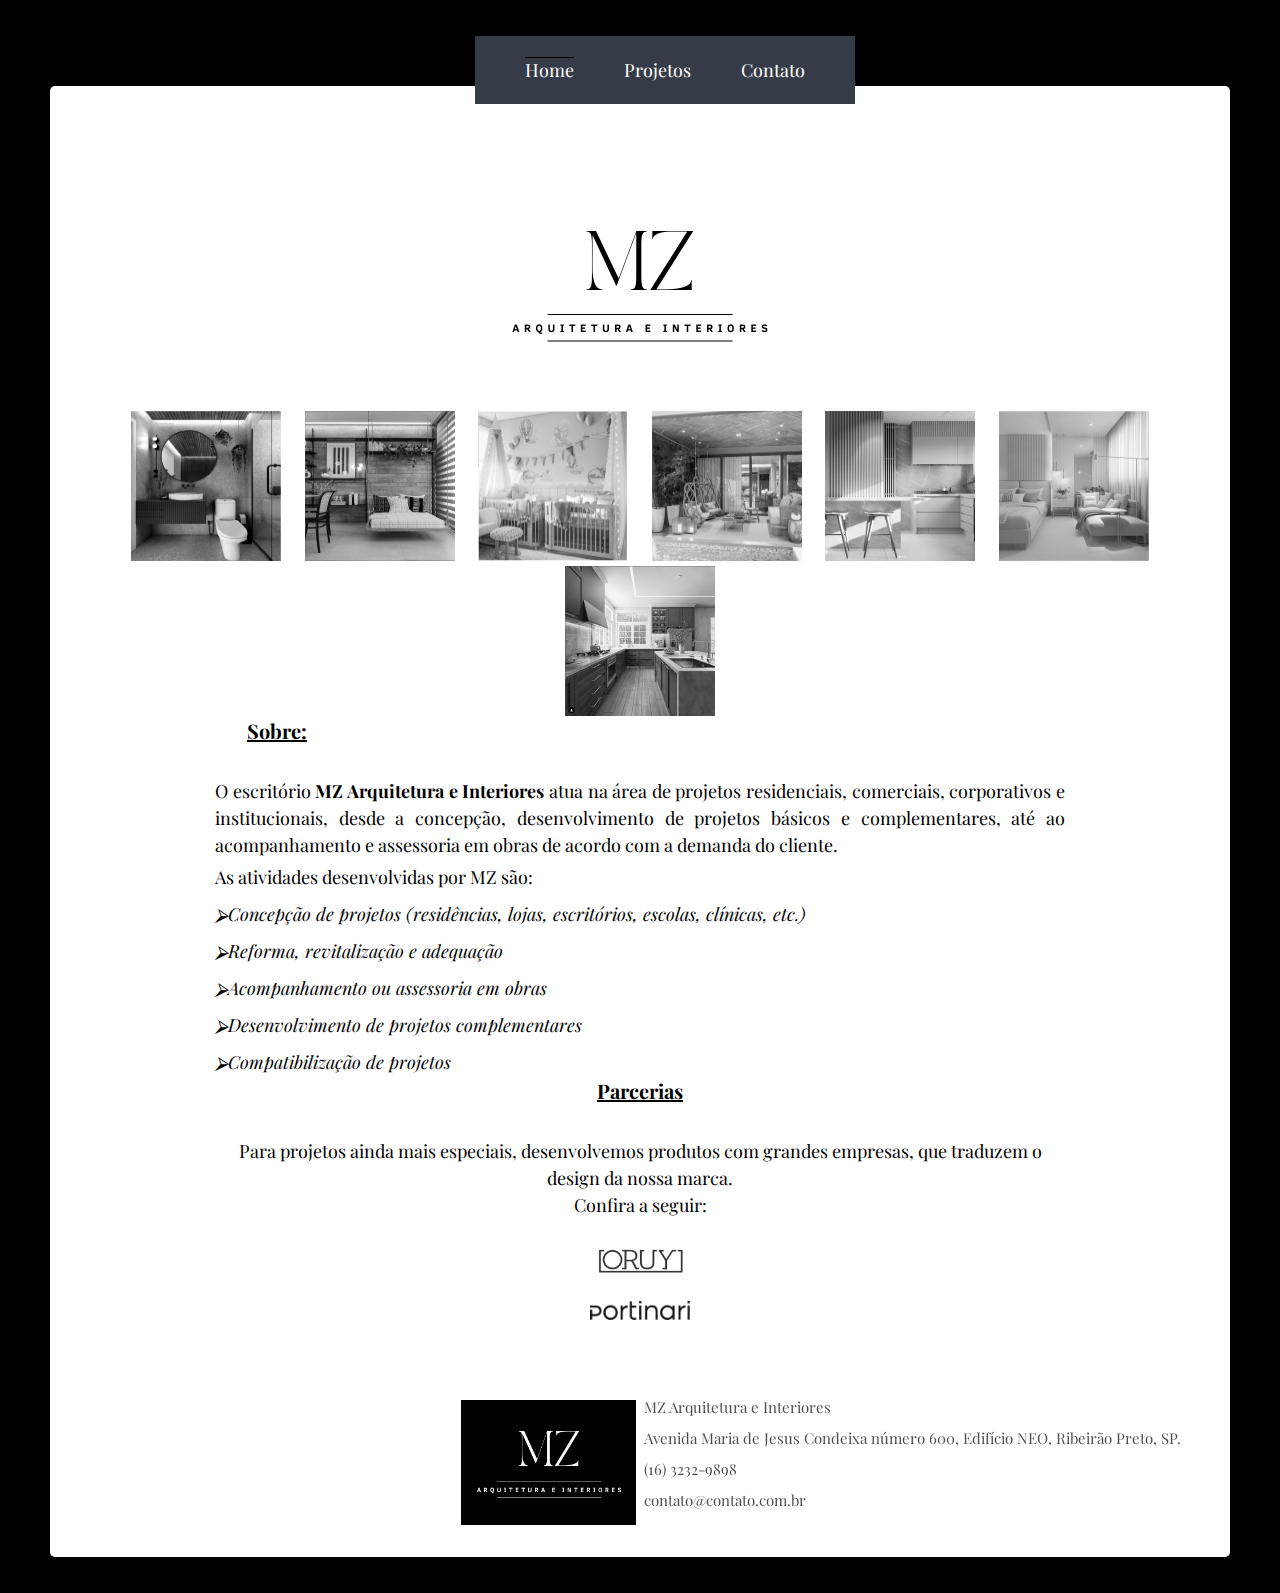
<file: index.html>
<!DOCTYPE html>
<html lang="pt-br">

    <head>
        <meta charset="UTF-8">
        <meta name="viewport" content="width=device-width">
        <title>MZ - Arquitetura e Interiores</title>
        <link href="reset.css" rel="stylesheet">
        <link href="./css/style.css" rel="stylesheet">
        <link href="https://fonts.googleapis.com/css2?family=Playfair+Display&display=swap" rel="stylesheet">
    </head>

    <body>
        <nav class="nav-tabs">
            <ul>
                <li>
                    <input type="radio" name="tabs" class="rd-tabs" id="tab-1" checked>
                    <label for="tab-1"><a href="index.html"> Home</a></label>
                </li>
                <li>
                    <input type="radio" name="tabs" class="rd-tabs" id="tab-2">
                    <label for="tab-2"><a href="projetos.html"> Projetos</a></label>
                </li>
                <li>
                    <input type="radio" name="tabs" class="rd-tabs" id="tab-3">
                    <label for="tab-3"><a href="contato.html"> Contato</a></label>
                </li>
            </ul>
        </nav>
        <header class="topo">
            <img src="imagens/mzw.png" alt="Logo MZ escrito em preto">
        </header>

        <main>
            <div class="amostras">
                <img src="imagens/banheiro-mini.png">
                <img src="imagens/sala-mini.png">
                <img src="imagens/quarto-bebe-mini.png">
                <img src="imagens/piscina-mini.png">
                <img src="imagens/salabancada-mini.png">
                <img src="imagens/quarto-casal-mini.png">
                <img src="imagens/cozinha-mini.png">
            </div>
            <section class="sobre">
                <h1 class="titulos">Sobre:</h1>
                <p>O escritório <em>MZ Arquitetura e Interiores</em> atua na área de projetos residenciais, comerciais, corporativos e institucionais, desde a concepção, desenvolvimento de projetos básicos e complementares, até ao acompanhamento e assessoria em obras de acordo com a demanda do cliente.</p>
                <p>As atividades desenvolvidas por MZ são:</p>
                <ul>                
                    <li>Concepção de projetos (residências, lojas, escritórios, escolas, clínicas, etc.)</li>                
                    <li>Reforma, revitalização e adequação</li>              
                    <li>Acompanhamento ou assessoria em obras</li>           
                    <li>Desenvolvimento de projetos complementares </li>              
                    <li>Compatibilização de projetos</li>
                </ul>
            </section>
            <section class="parcerias">
                <h2 class="titulos">Parcerias</h2>
                <p>Para projetos ainda mais especiais, desenvolvemos produtos com grandes empresas, que traduzem o design da nossa marca.</p>
                <p>Confira a seguir:</p>
                <a href="https://www.oruy.com.br/parceiros/marilia-zimmermann/"><img src="imagens/oruy.png" alt="logo Oruy"></a>
                <a href="https://www.ceramicaportinari.com.br/index.php/colecoes/joy-mz"><img src="imagens/portinari.png" alt="logo Portinari"></a>
            </section>
        </main>

        <footer>
            <img src="imagens/mzb.png" alt="Logo MZ">
            <p>MZ Arquitetura e Interiores</p>
            <p>Avenida Maria de Jesus Condeixa número 600, Edifício NEO, Ribeirão Preto, SP.</p>             
            <p>(16) 3232-9898</p>
            <p>contato@contato.com.br​</p>
        </footer>
    </body>
</html>
</file>
<file: css/style.css>
@charset "UTF-8";
.amostras {
  display: flex;
  gap: 5px;
  flex-wrap: wrap;
  justify-content: space-around;
  padding-top: 1.5em;
  width: 100%;
}
.amostras img {
  -webkit-filter: grayscale(100%);
  filter: grayscale(100%);
  -webkit-transition: 0.3s ease-in-out;
  transition: 0.3s ease-in-out;
}
.amostras img:hover {
  -webkit-filter: grayscale(0);
  filter: grayscale(0);
}

.titulos {
  font-weight: bold;
  font-size: 20px;
  text-decoration: underline;
  margin: 0 2rem 2rem 2rem;
}

.sobre {
  text-align: justify;
  margin: 0 75px;
  padding-top: 50px;
}
.sobre:not(.titulos) {
  padding: 0 1em;
}
.sobre p {
  margin-bottom: 5px;
}
.sobre em {
  font-weight: bold;
}
.sobre li {
  margin: 10px 0 0 0;
  font-style: italic;
}
.sobre li:before {
  content: "⮚";
}
.sobre li:hover {
  font-style: normal;
  font-weight: bold;
}

.parcerias {
  text-align: justify;
  margin: 0 75px;
  padding-top: 50px;
}
.parcerias:not(.titulos) {
  padding: 0 1em;
  text-align: center;
}
.parcerias img {
  display: flex;
  flex-direction: row;
  height: auto;
  width: 100px;
  margin: 1em auto 0;
}

.projetos {
  box-sizing: border-box;
}

.fotos {
  display: grid;
  grid-template-columns: repeat(3, 1fr);
  grid-auto-rows: 300px;
  padding: 5px 5px 30px 5px;
  gap: 5px;
}
.fotos img {
  position: relative;
  width: 100%;
  height: 100%;
  object-fit: cover;
  grid-column: span 1;
  grid-row: span 1;
}

.contato {
  text-align: center;
  padding: 30px;
  background: rgba(0, 0, 0, 0.3);
}
.contato p {
  padding-bottom: 10px;
}

.fab {
  display: flex;
}

.icone {
  font-size: 3rem;
  color: black;
  padding: 0 0 10px 10px;
}
.icone:hover {
  transform: scale(1.1);
}

fieldset label {
  display: block;
  padding: 5px 0;
}
fieldset input {
  width: 50%;
  padding: 5px;
  text-align: center;
}

.enviar {
  width: 40%;
  margin-top: 1em;
  background: black;
  color: white;
  border-radius: 5px;
  font-size: 18px;
  cursor: pointer;
  transition: 400ms;
  border: none;
}
.enviar:hover {
  transform: scale(1.1);
}

.mapa {
  margin: 2em 0 0 0;
  text-align: center;
}

body {
  width: 100%;
  height: 100%;
  font-family: "Playfair Display", serif;
  font-size: 18px;
  background-color: black;
  margin-top: 2em;
}

.nav-tabs {
  display: flex;
  justify-content: center;
  height: 50px;
}
.nav-tabs li {
  float: left;
}
.nav-tabs a {
  text-decoration: none;
  width: 100%;
  padding: 25px;
  background-color: #363b48;
  display: block;
  color: #fff;
  cursor: pointer;
  text-align: center;
}

.rd-tabs {
  display: none;
}
.rd-tabs:checked ~ label {
  text-decoration: overline;
}

.topo {
  background-color: #FFFFFF;
  margin: 0 50px 0 50px;
  padding-top: 2em;
  border-radius: 5px 5px 0 0;
  text-align: center;
}
.topo img {
  text-align: center;
  max-width: 100%;
  width: auto;
}

main {
  background-color: #FFFFFF;
  margin: 0 50px 0 50px;
  padding: 0 4em;
  line-height: 1.5;
}

footer {
  display: grid;
  justify-content: center;
  column-gap: 8px;
  background-color: #FFFFFF;
  margin: 0 50px 2em 50px;
  padding-top: 5rem;
  border-radius: 0 0 5px 5px;
  grid-template-columns: 1fr 1fr;
  grid-template-rows: 1fr 1fr 1fr 1fr;
  padding-bottom: 2rem;
}
footer p {
  opacity: 0.7;
  font-size: 15px;
}
footer img {
  grid-row: span 4;
  width: 175px;
  height: 125px;
  justify-self: end;
}

@media screen and (max-width: 480px) {
  body {
    width: fit-content;
    height: auto;
  }

  main {
    padding: 0;
  }

  .topo img {
    width: 100%;
  }

  .amostras {
    width: auto;
  }

  .amostras img {
    -webkit-filter: grayscale(0);
    filter: grayscale(0);
  }

  footer {
    grid-template-rows: auto 1fr 1fr 1fr;
    gap: 8px;
    text-align: center;
  }

  footer img {
    justify-self: center;
    grid-column: span 2;
    grid-row: auto;
  }

  footer p {
    grid-column: span 2;
  }
}
@media screen and (max-width: 1200px) {
  .fotos {
    grid-template-columns: repeat(2, 1fr);
  }
  .fotos img {
    grid-column: span 1;
    grid-row: span 1;
  }
}
@media screen and (max-width: 768px) {
  .fotos {
    grid-template-columns: 1fr;
  }
  .fotos img {
    grid-column: span 1;
    grid-row: span 1;
  }
}

/*# sourceMappingURL=style.css.map */
</file>
